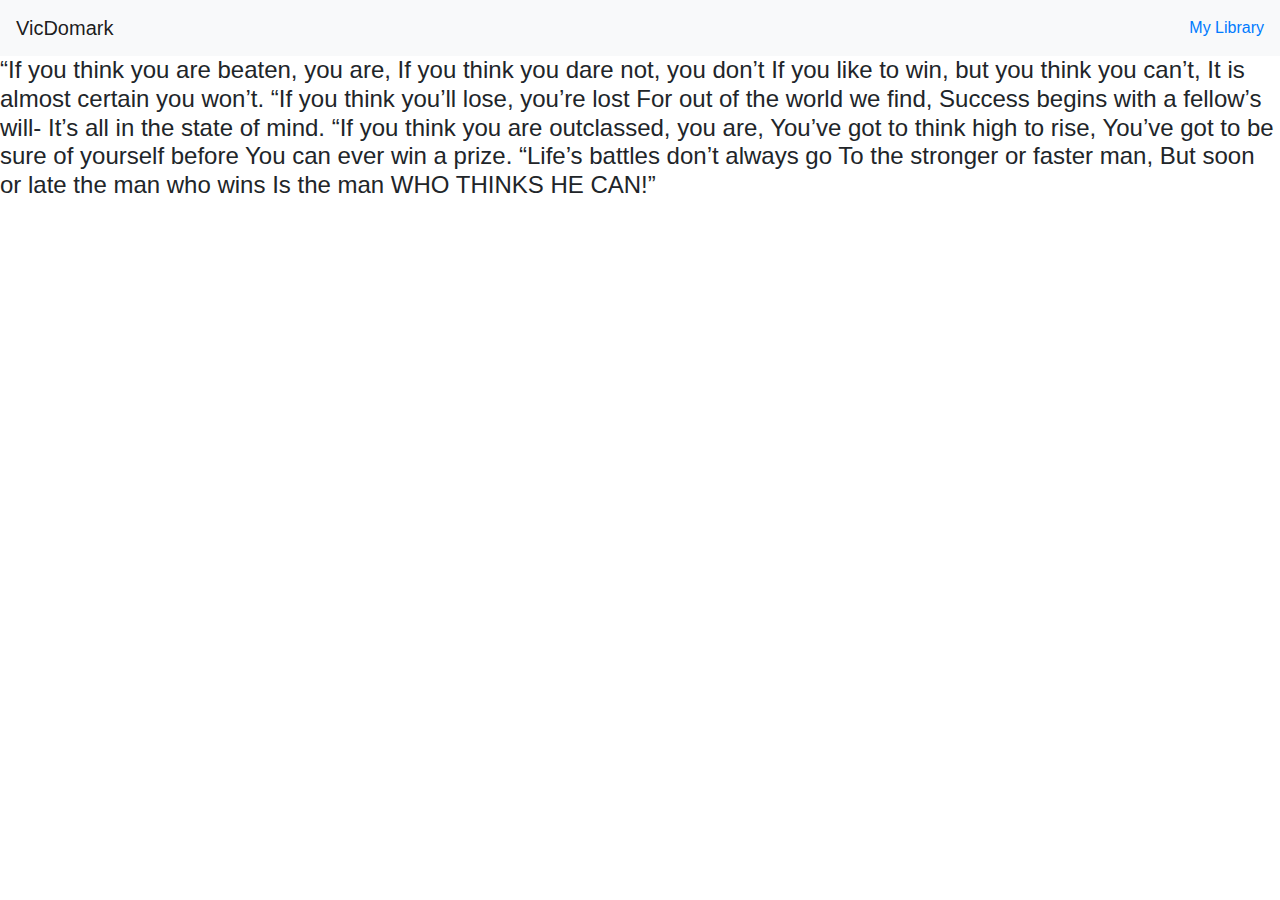
<file: index.html>
<!DOCTYPE html>
<html>
<head>
	<title>Viktoras Domarkas</title>
	<link rel="stylesheet" type="text/css" href="styles.css">
	<link href="https://fonts.googleapis.com/css?family=Montserrat" rel="stylesheet">
	<link href="https://maxcdn.bootstrapcdn.com/bootstrap/4.0.0/css/bootstrap.min.css" rel="stylesheet" integrity="sha384-Gn5384xqQ1aoWXA+058RXPxPg6fy4IWvTNh0E263XmFcJlSAwiGgFAW/dAiS6JXm" crossorigin="anonymous">
</head>
<body>
	<nav class="navbar navbar-light bg-light">
	  <a class="navbar-brand" href="/">
	    VicDomark
	  </a>
	  <a href="/library.html">My Library</a>
	</nav>
	<h4>	“If you think you are beaten, you are,
			If you think you dare not, you don’t
			If you like to win, but you think you can’t,
			It is almost certain you won’t.
			“If you think you’ll lose, you’re lost
			For out of the world we find,
			Success begins with a fellow’s will-
			It’s all in the state of mind.
			“If you think you are outclassed, you are,
			You’ve got to think high to rise,
			You’ve got to be sure of yourself before
			You can ever win a prize.
			“Life’s battles don’t always go
			To the stronger or faster man,
			But soon or late the man who wins
			Is the man WHO THINKS HE CAN!”
	</h4>
	
</body>
</html>
</file>
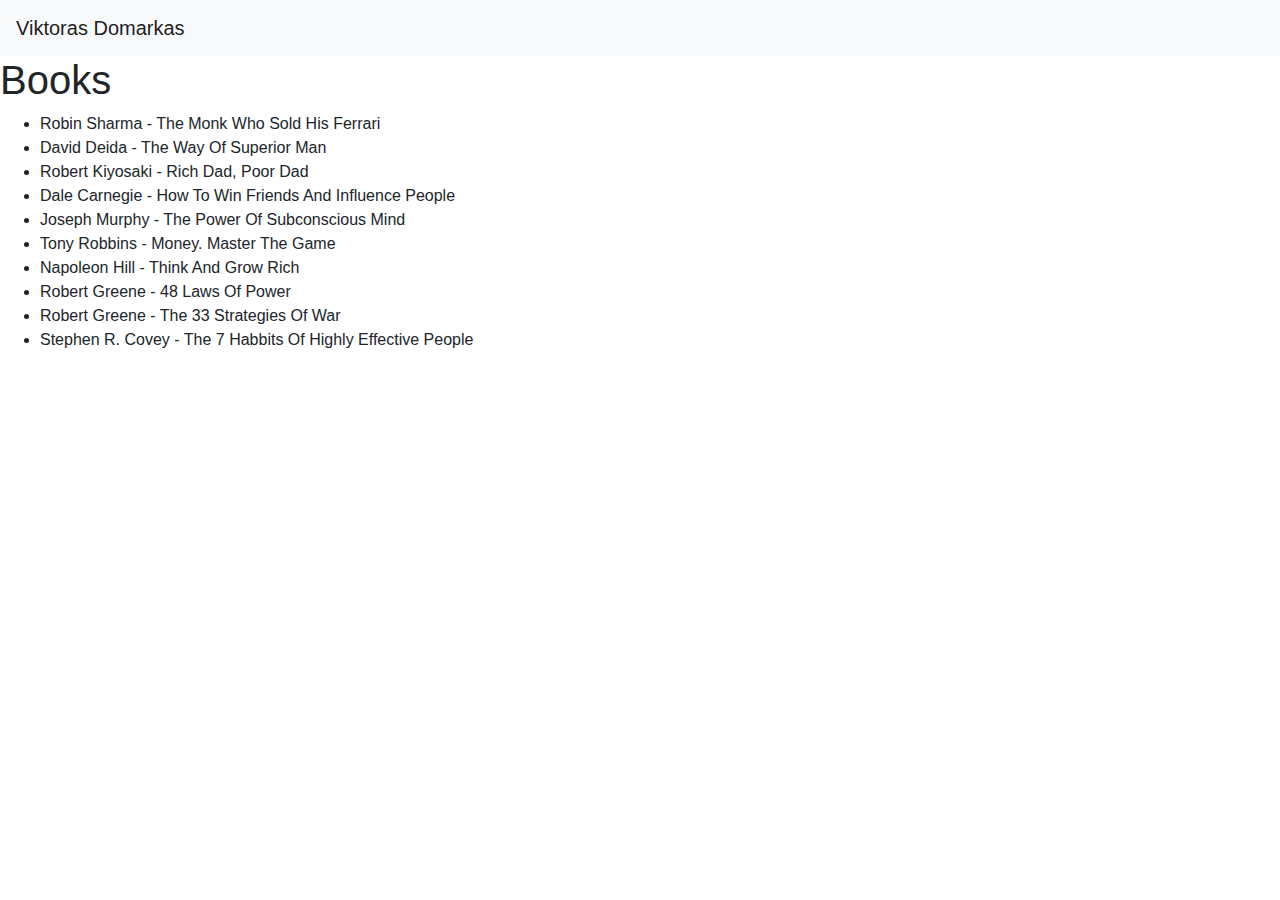
<file: library.html>
<!DOCTYPE html>
<html>
<head>
	<title>My libary</title>
	<link href="https://maxcdn.bootstrapcdn.com/bootstrap/4.0.0/css/bootstrap.min.css" rel="stylesheet" integrity="sha384-Gn5384xqQ1aoWXA+058RXPxPg6fy4IWvTNh0E263XmFcJlSAwiGgFAW/dAiS6JXm" crossorigin="anonymous">
</head>
<body>
	<nav class="navbar navbar-light bg-light">
	  <a class="navbar-brand" href="/">
	    Viktoras Domarkas
	  </a>
	</nav>
	<h1>Books</h1>
	<ul>
		<li class = "done">Robin Sharma - The Monk Who Sold His Ferrari</li>
		<li class = "done">David Deida - The Way Of Superior Man</li>
		<li class = "done">Robert Kiyosaki - Rich Dad, Poor Dad</li>
		<li class = "done">Dale Carnegie - How To Win Friends And Influence People</li>
		<li class = "done">Joseph Murphy - The Power Of Subconscious Mind</li>
		<li>Tony Robbins - Money. Master The Game</li>
		<li>Napoleon Hill - Think And Grow Rich</li>
		<li>Robert Greene - 48 Laws Of Power</li>
		<li>Robert Greene - The 33 Strategies Of War</li>
		<li>Stephen R. Covey - The 7 Habbits Of Highly Effective People</li>
	</ul>

</body>
</html>
</file>
<file: styles.css>
body {
	background-image: url("https://images.unsplash.com/photo-1493606278519-11aa9f86e40a?ixlib=rb-0.3.5&s=7e37c53ee0c3dee37ff4d6a39973e2e3&auto=format&fit=crop&w=1950&q=80"); 
  	-webkit-background-size: cover;
  	-moz-background-size: cover;
  	-o-background-size: cover;
  	background-size: cover;
  	font-family: 'Montserrat', sans-serif;

}

ul {
  list-style: none;
}


#done:before {
	content: "\2714\0020";
}
</file>
